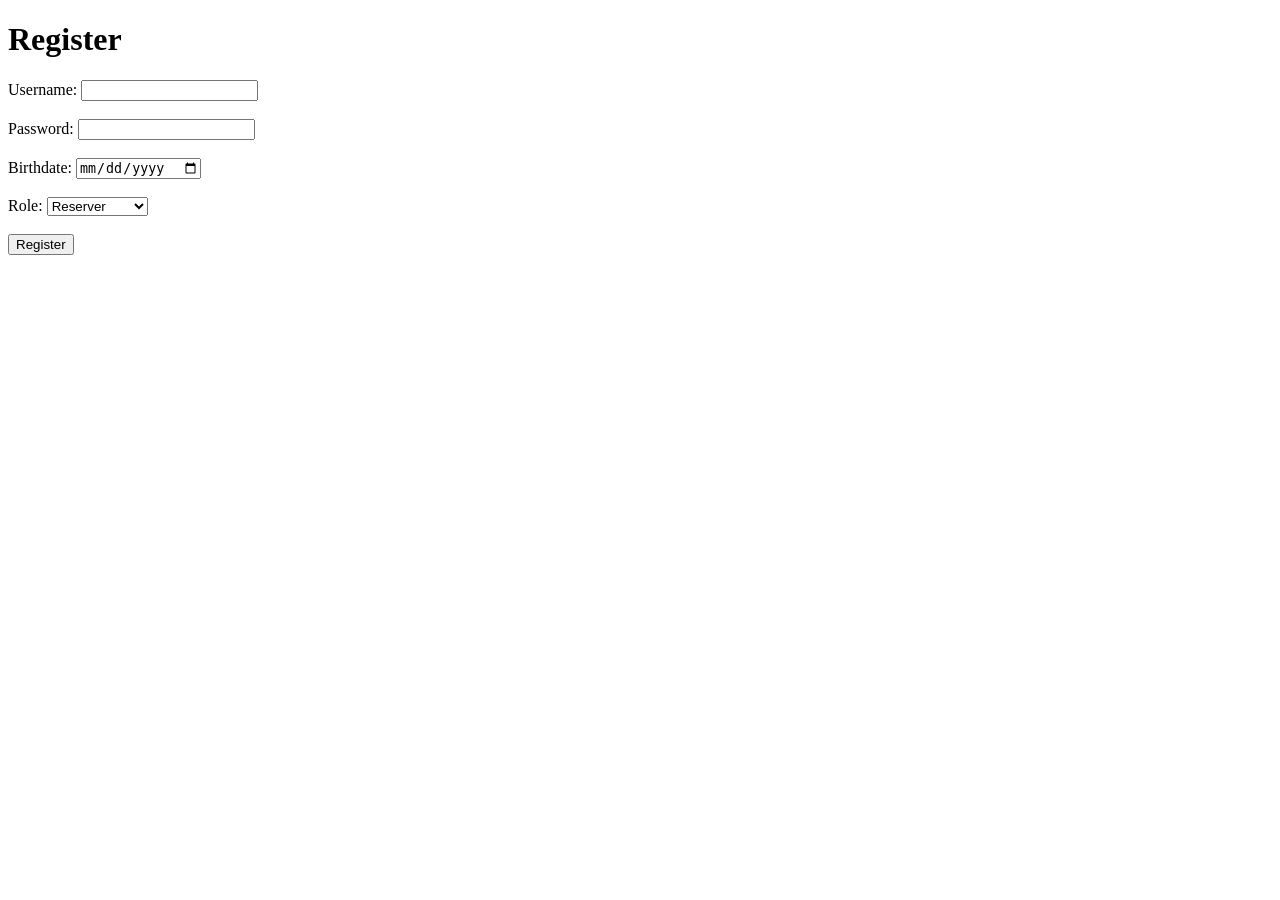
<file: views/register.html>
<!DOCTYPE html>
<html lang="en">
<head>
    <meta charset="UTF-8">
    <meta name="viewport" content="width=device-width, initial-scale=1.0">
    <title>User Registration</title>
</head>
<body>
    <h1>Register</h1>
    <form action="/register" method="POST">
        <label for="username">Username:</label>
        <input type="text" id="username" name="username" required><br><br>

        <label for="password">Password:</label>
        <input type="password" id="password" name="password" required><br><br>

        <label for="birthdate">Birthdate:</label>
        <input type="date" id="birthdate" name="birthdate" required><br><br>

        <label for="role">Role:</label>
        <select id="role" name="role">
            <option value="reserver">Reserver</option>
            <option value="administrator">Administrator</option>
        </select><br><br>

        <button type="submit">Register</button>
    </form>
</body>
</html>
</file>
